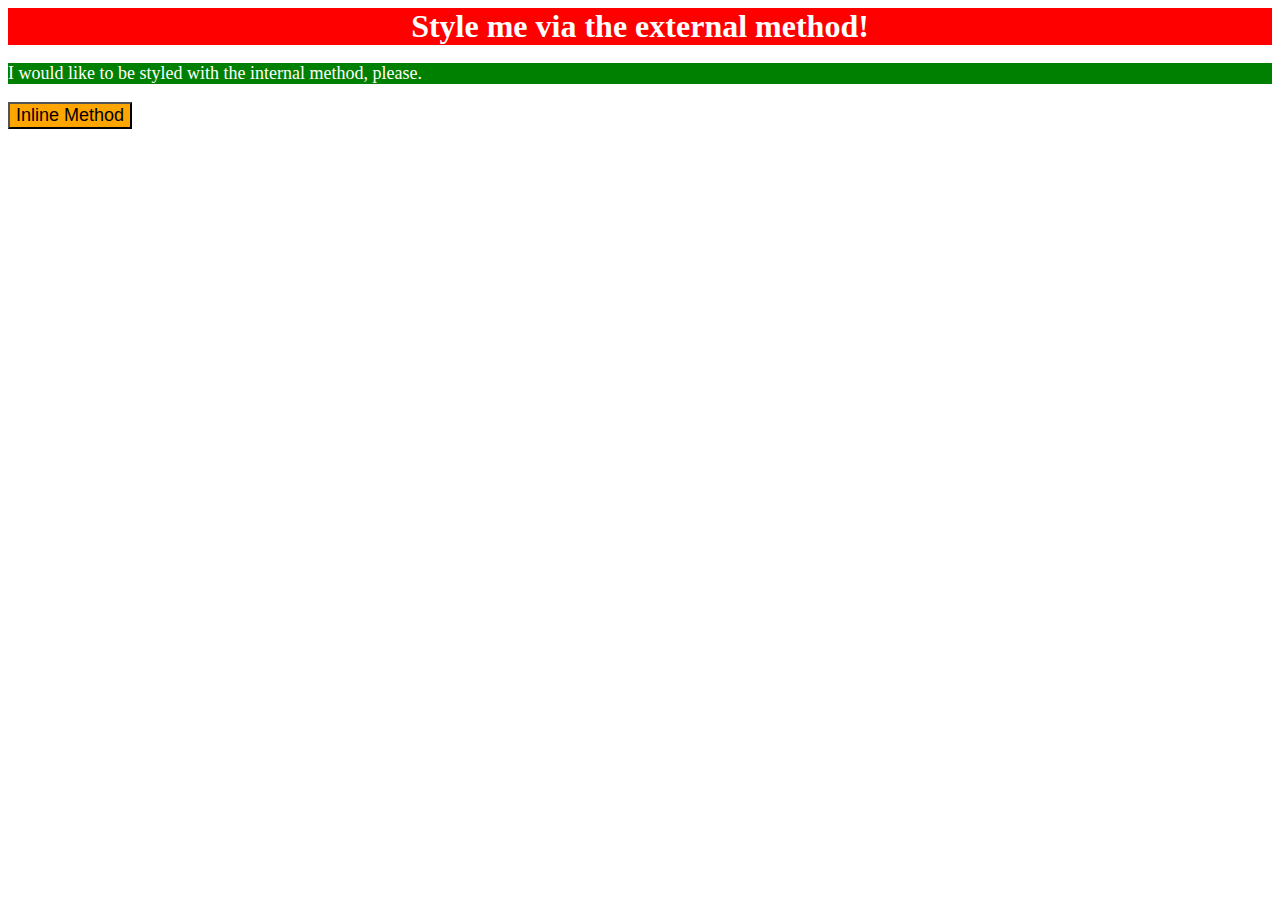
<file: foundations/intro-to-css/01-css-methods/index.html>
<!DOCTYPE html>
<html lang="en">
  <head>
    <link rel="stylesheet" href="style.css">
    <meta charset="UTF-8">
    <meta http-equiv="X-UA-Compatible" content="IE=edge">
    <meta name="viewport" content="width=device-width, initial-scale=1.0">
    <title>Methods for Adding CSS</title>
  </head>
  <body>
    <div>Style me via the external method!</div>
    <style> p
    { background-color: green;
      color: white;
      font-size: 18px; }
    </style>
    <p>I would like to be styled with the internal method, please.</p>
    <button style="background-color: orange;font-size: 18px;">Inline Method</button>
  </body>
</html>
</file>
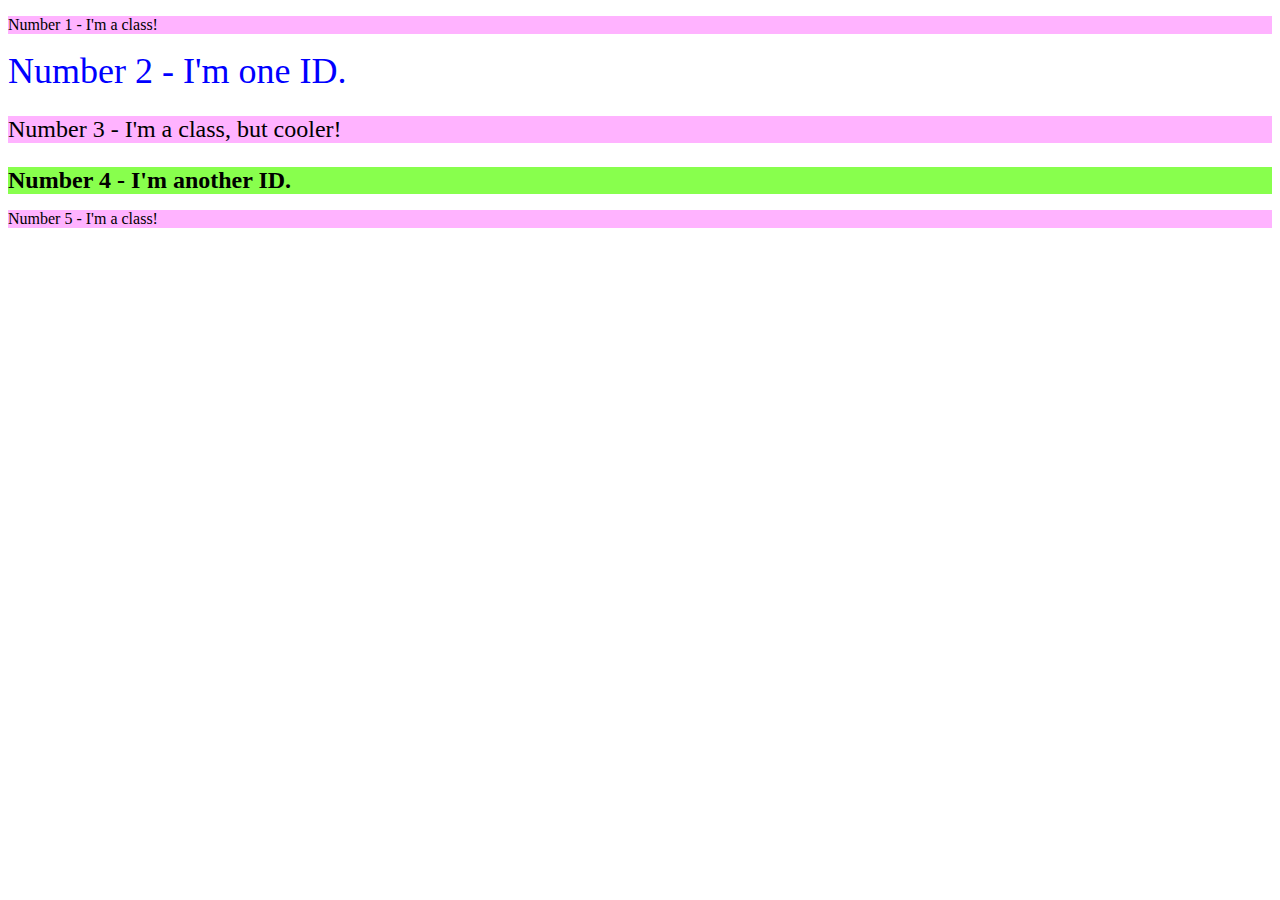
<file: foundations/intro-to-css/02-class-id-selectors/index.html>
<!DOCTYPE html>
<html lang="en">
  <head>
    <meta charset="UTF-8">
    <meta http-equiv="X-UA-Compatible" content="IE=edge">
    <meta name="viewport" content="width=device-width, initial-scale=1.0">
    <title>Class and ID Selectors</title>
    <link rel="stylesheet" href="style.css">
  </head>
  <body>
    <p class="bro">Number 1 - I'm a class!</p>
    <div id="two">Number 2 - I'm one ID.</div>
    <p class="bro yes">Number 3 - I'm a class, but cooler!</p>
    <div id="four">Number 4 - I'm another ID.</div>
    <p class="bro">Number 5 - I'm a class!</p>
  </body>
</html>
</file>
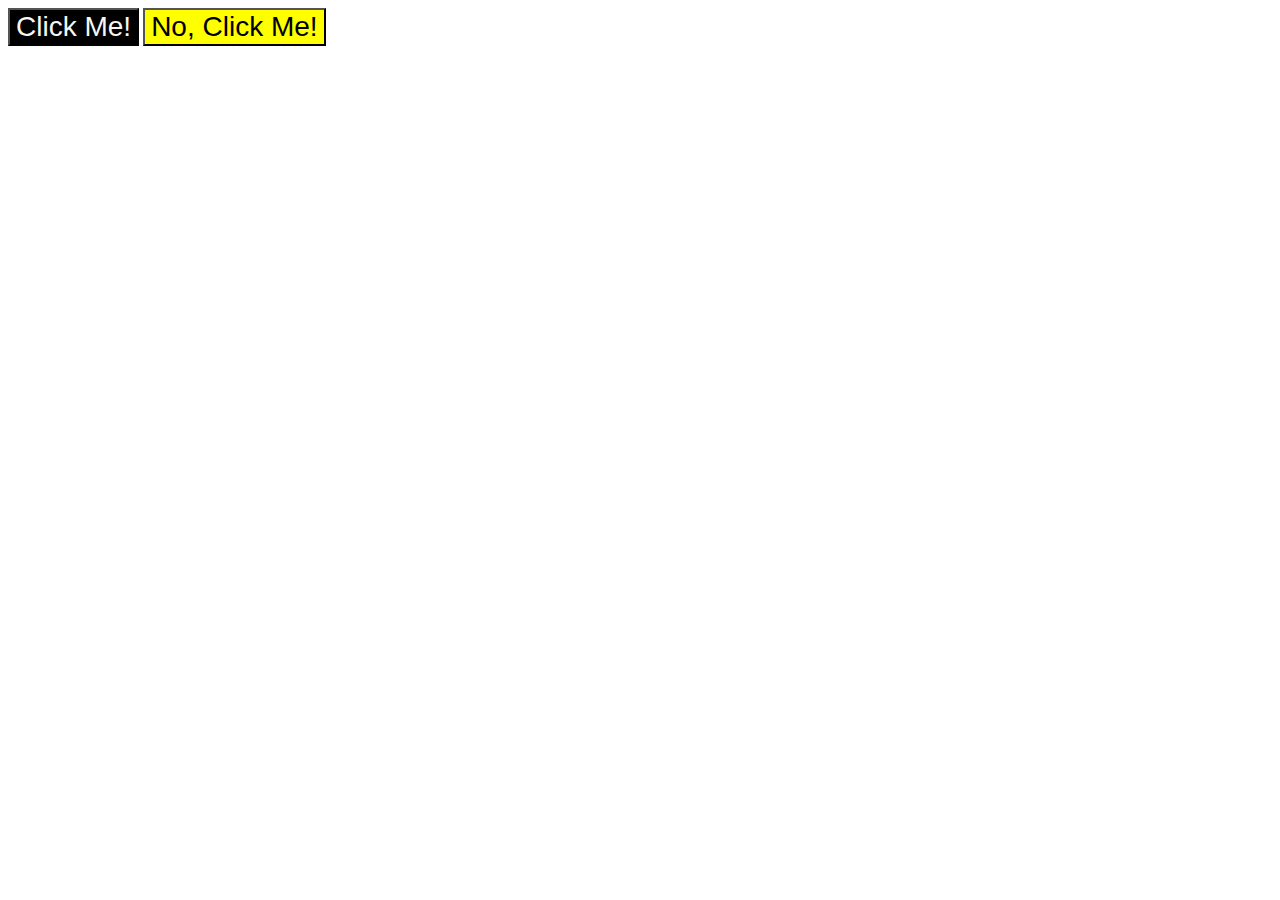
<file: foundations/intro-to-css/03-grouping-selectors/index.html>
<!DOCTYPE html>
<html lang="en">
  <head>
    <meta charset="UTF-8">
    <meta http-equiv="X-UA-Compatible" content="IE=edge">
    <meta name="viewport" content="width=device-width, initial-scale=1.0">
    <title>Grouping Selectors</title>
    <link rel="stylesheet" href="style.css">
  </head>
  <body>
    <button class="yo">Click Me!</button>
    <button class="mo">No, Click Me!</button>
  </body>
</html>
</file>
<file: foundations/intro-to-css/01-css-methods/style.css>
div {
    background-color: red;color: white;font-size: 32px;text-align: center;font-weight: bold;
}
</file>
<file: foundations/intro-to-css/02-class-id-selectors/style.css>
.bro {
background-color: #FFB3FF;
font-family: 'verdana' 'Dejavu Sans''sans-serif';
}
#two {
    color: #0000FF;
    font-size: 36px;
}
.yes{
font-size: 24px;
}
#four {
background-color: #88FF4D;
font-size: 24px;
font-weight: bold;
}
</file>
<file: foundations/intro-to-css/03-grouping-selectors/style.css>
.yo,.mo{
    font-size: 28px;
    font-family: 'Helvetica''Times New Roman''Sans-serif';
}
.yo {
    color: rgb(246, 246, 243); 
    background-color: black;
}
.mo {
   background-color: yellow;
}
</file>
